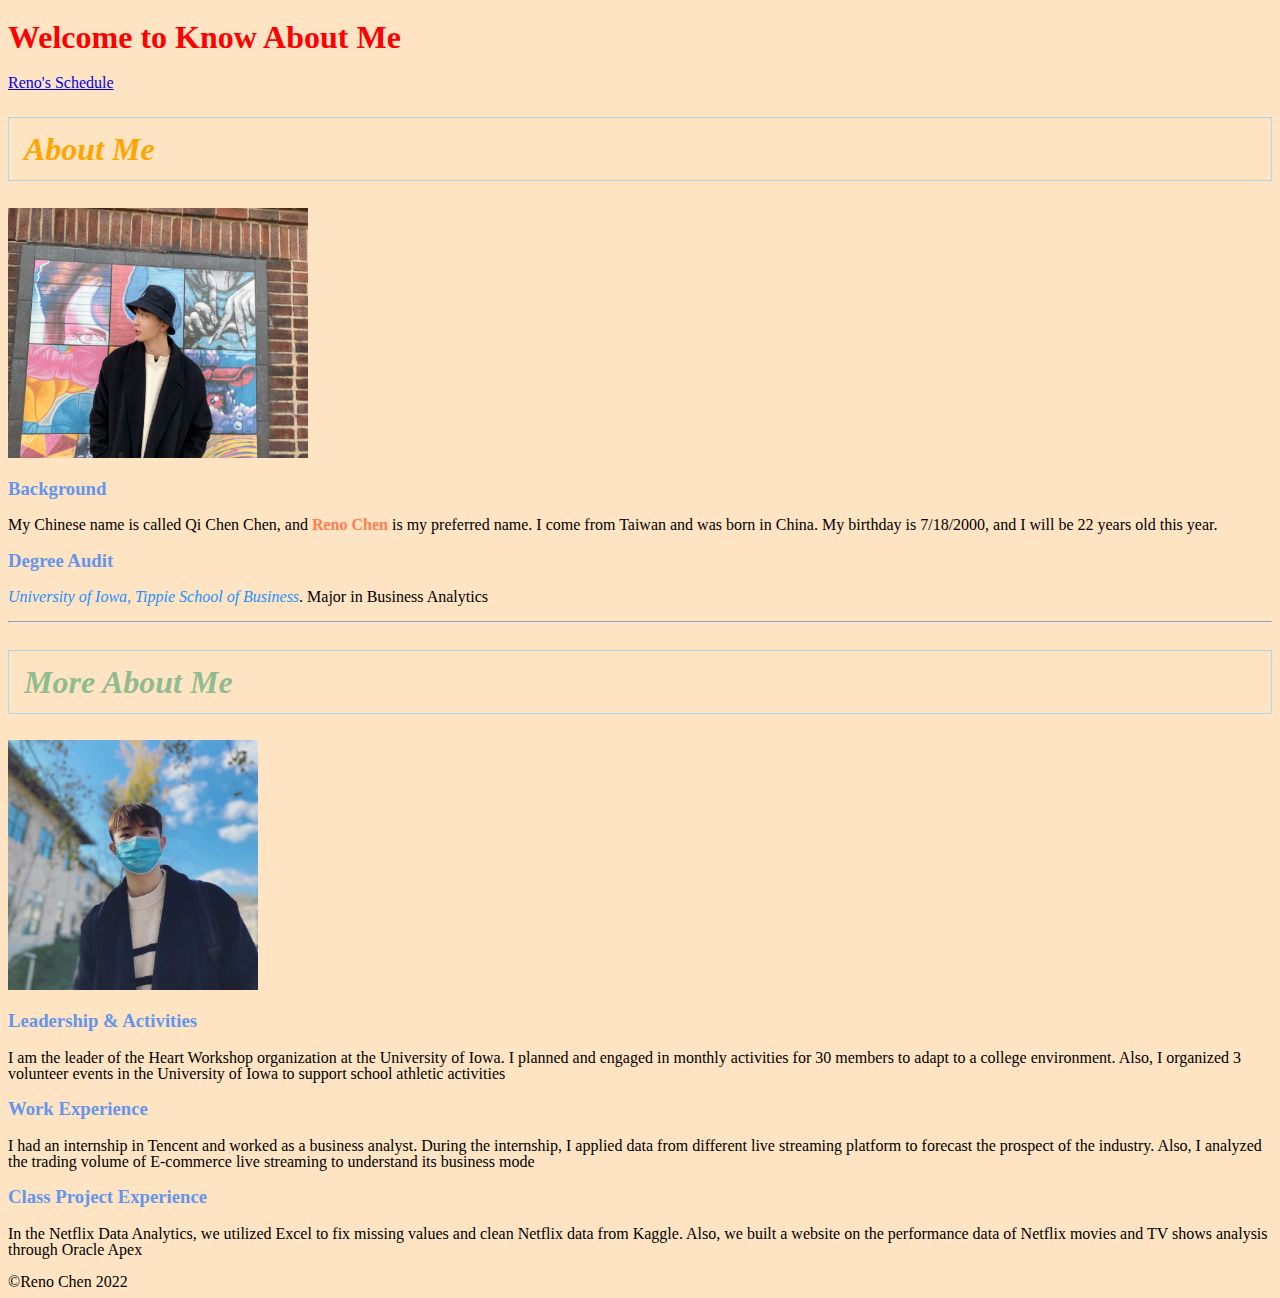
<file: index.html>
<!DOCTYPE html>
<html lang="en">
  <head>
    <meta charset="UTF-8" />
    <meta http-equiv="X-UA-Compatible" content="IE=edge" />
    <meta name="viewport" content="width=device-width, initial-scale=1.0" />
    <title>Document</title>
    <link rel="stylesheet" href="./css/stylesheet.css" />
  </head>

  <body>
    <header>
      <h1>Welcome to Know About Me</h1>
    </header>
    <a href="Schedule.html">Reno's Schedule</a>

    <main>
      <section>
        <h2>About Me</h2>
        <img src="myphoto.jpg" alt="photo one" width="300" height="250" />
        <article>
          <h3>Background</h3>
          <p>
            My Chinese name is called Qi Chen Chen, and
            <span class="name">Reno Chen</span> is my preferred name. I come
            from Taiwan and was born in China. My birthday is 7/18/2000, and I
            will be 22 years old this year.
          </p>
        </article>
        <article>
          <h3>Degree Audit</h3>
          <p>
            <span class="school"
              >University of Iowa, Tippie School of Business</span
            >. Major in Business Analytics
          </p>
        </article>
      </section>
      <hr />
      <section>
        <h2 id="page_title">More About Me</h2>
        <img src="myphoto2.jpg" alt="photo two" width="250" height="250" />
        <article>
          <h3>Leadership & Activities</h3>
          <p>
            I am the leader of the Heart Workshop organization at the University
            of Iowa. I planned and engaged in monthly activities for 30 members
            to adapt to a college environment. Also, I organized 3 volunteer
            events in the University of Iowa to support school athletic
            activities
          </p>
        </article>
        <article>
          <h3>Work Experience</h3>
          <p>
            I had an internship in Tencent and worked as a business analyst.
            During the internship, I applied data from different live streaming
            platform to forecast the prospect of the industry. Also, I analyzed
            the trading volume of E-commerce live streaming to understand its
            business mode
          </p>
        </article>
        <article>
          <h3>Class Project Experience</h3>
          <p>
            In the Netflix Data Analytics, we utilized Excel to fix missing
            values and clean Netflix data from Kaggle. Also, we built a website
            on the performance data of Netflix movies and TV shows analysis
            through Oracle Apex
          </p>
        </article>
      </section>
    </main>
    <footer>&copy;Reno Chen 2022</footer>
  </body>
</html>
</file>
<file: css/stylesheet.css>
html {
  margin: 0;
  padding: 0;
  font-size: 100%;
  line-height: 1;
}

body {
  background-color: bisque;
}

h1 {
  color: red;
  font-weight: bold;
  font-size: 2rem;
}

h2 {
  color: orange;
  font-style: italic;
  font-size: 2rem;
  border: 1px lightblue solid;
  padding: 15px;
}

h3 {
  color: cornflowerblue;
  font-weight: bold;
}

.school {
  color: dodgerblue;
  font-style: italic;
}

.name {
  color: coral;
  font-weight: bold;
}

#page_title {
  color: darkseagreen;
  font-weight: bold;
  font-size: 2rem;
  border: 1px lightblue solid;
  padding: 15px;
}
</file>
